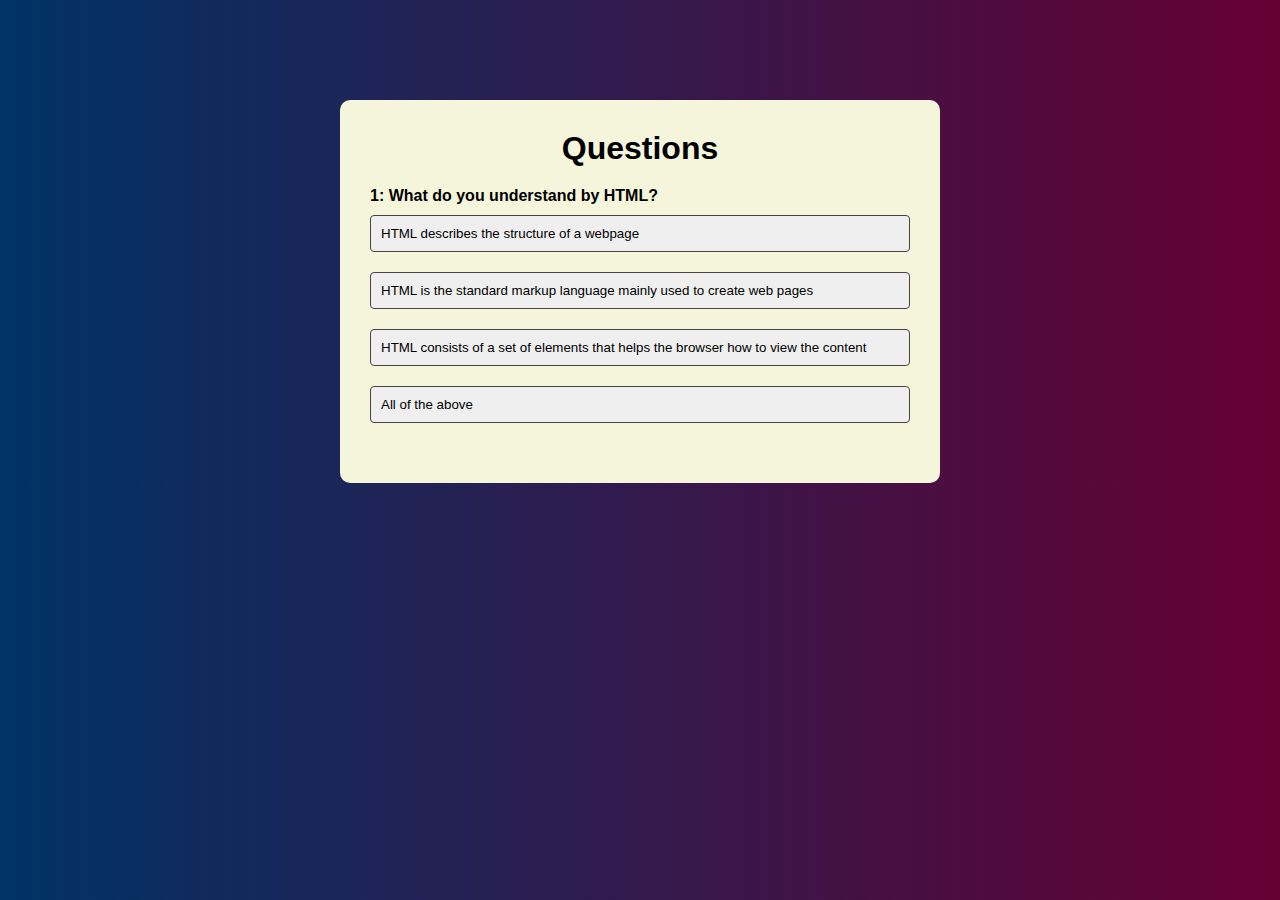
<file: index.html>
<!DOCTYPE html>
<html lang="en">
<head>
    <meta charset="UTF-8">
    <meta name="viewport" content="width=device-width, initial-scale=1.0">
    <link href="https://cdn.jsdelivr.net/npm/bootstrap@5.3.2/dist/css/bootstrap.min.css" rel="stylesheet" integrity="sha384-T3c6CoIi6uLrA9TneNEoa7RxnatzjcDSCmG1MXxSR1GAsXEV/Dwwykc2MPK8M2HN" crossorigin="anonymous">
    <link rel="stylesheet" href="style.css">
    <title>Quiz Application</title>
</head>
<body>
<div class="app">
    <h1 style="text-align: center;">Questions</h1>
    <div class="quiz">
<h4 id="question" >
    quest
</h4>
<div id="answerbutton">
    <button type="button" class="btn btn-light button ">Light</button>
    <button type="button" class="btn btn-light  button">Light</button>
    <button type="button" class="btn btn-light button">Light</button>
    <button type="button" class="btn btn-light button">Light</button>

</div>
</div>
<button type="button" id="next=btn" class="btn btn-success  button2 ">Light</button>
</div>

    <script src="script.js"></script>
    <script src="https://cdn.jsdelivr.net/npm/bootstrap@5.3.2/dist/js/bootstrap.bundle.min.js" integrity="sha384-C6RzsynM9kWDrMNeT87bh95OGNyZPhcTNXj1NW7RuBCsyN/o0jlpcV8Qyq46cDfL" crossorigin="anonymous"></script>
</body>
</html>
</file>
<file: style.css>
*{
    margin: 0;
    padding: 0;
    box-sizing: border-box;

}
body{
  
    background: linear-gradient(to left, #660033 0%, #003366 100%);

    font-family: 'Gill Sans', 'Gill Sans MT', Calibri, 'Trebuchet MS', sans-serif;
}
.app{
    background-color: beige;
    margin: 100px auto 0;
    padding: 30px;
    border-radius: 10px ;
    width: 90%;
    max-width: 600px;

}
.quiz{
    padding: 20px 0;
}
.quiz h1 {
    font-size: 18px;
    color: blueviolet;
    font-weight :600px;
}
.button{
    font-weight: 500;
padding: 10px;
    width: 100%;
    margin: 10px 0;
    text-align: left;
    border: 1px solid rgb(73, 68, 68);
    border-radius: 4px;
    color:black ;
} 
.button:hover:not([disabled]){
color: white;
background-color: rgb(44, 42, 40);
}
.button:disabled{
    cursor: no-drop;
}
.button2{
    width: 60px;
  margin: 0 auto;
    display: none;
}
.correct{
    background-color: rgb(94, 212, 94);
}
.incorrect{
    background-color: rgb(208, 63, 63);
}
</file>
